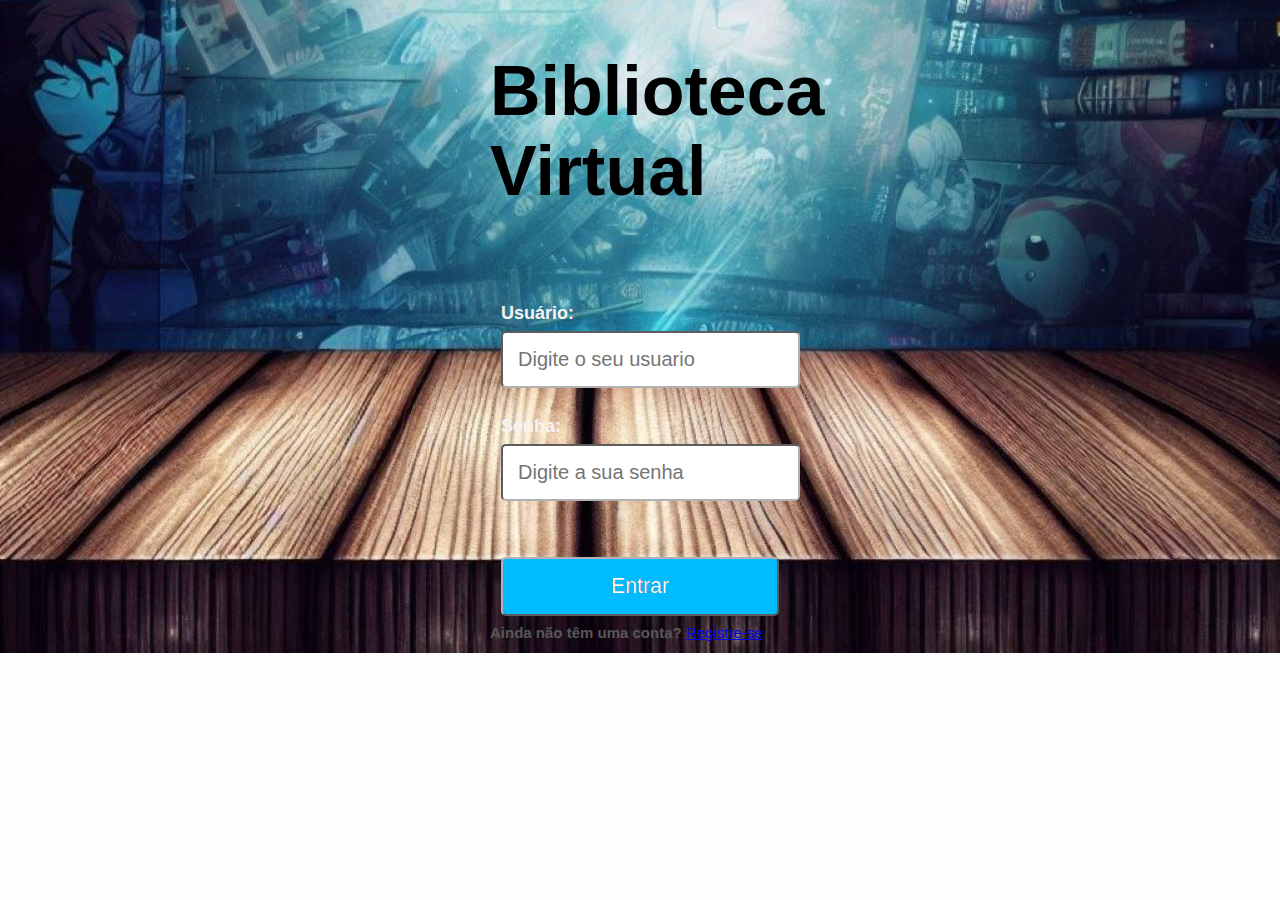
<file: index.html>
<!DOCTYPE html>
<html lang="pt-br">

<head>
    <meta charset="UTF-8">
    <meta http-equiv="X-UA-Compatible" content="IE=edge">
    <meta name="viewport" content="width=device-width, initial-scale=1.0">
    <link rel="stylesheet" type="text/css" href="CSS/style.css" media="">
    <title>Biblioteca Virtual</title>
   
</head>
<body>
    
    <div class="box">
        <br><br>
        <div class="header">
                   
        </div>
        <div class="campo">
            <h3 id="Titulo">Biblioteca Virtual</h3>
            <br>
        </div>

     <form action="lista.html">
            <div>
                <fieldset class="grupo">
                    <div class="campo">
                        <div class="text"><strong>Usuário:</strong></div><br><br>
                        <div class="box1">
                            <input type="usuario" placeholder="Digite o seu usuario" name="usuario" id="usuario" class="input" required>
                            <label for="usuario"></label>
                        </div>
                    </div>
                    <br><br>
                    <div class="campo">
                        <div class="text"><strong>Senha:</strong></div><br><br>
                        <div class="box1">
                            <input type="password" placeholder="Digite a sua senha" name="senha" id="password" class="input" required>
                            <label for="senha"></label>
                        </div>
                    </div>
                    <br><br><br><br>
                    <div class="campo">
                        <button class="botão" type="submit">Entrar</button>
                    </div>
                </fieldset>
                <div class="textX">
                <strong>Ainda não têm uma conta?</strong> <a href="cadastro.html">Registre-se</a>
                </div>
            </div>
        </form>
    </div>
    
</body>
</html>
</file>
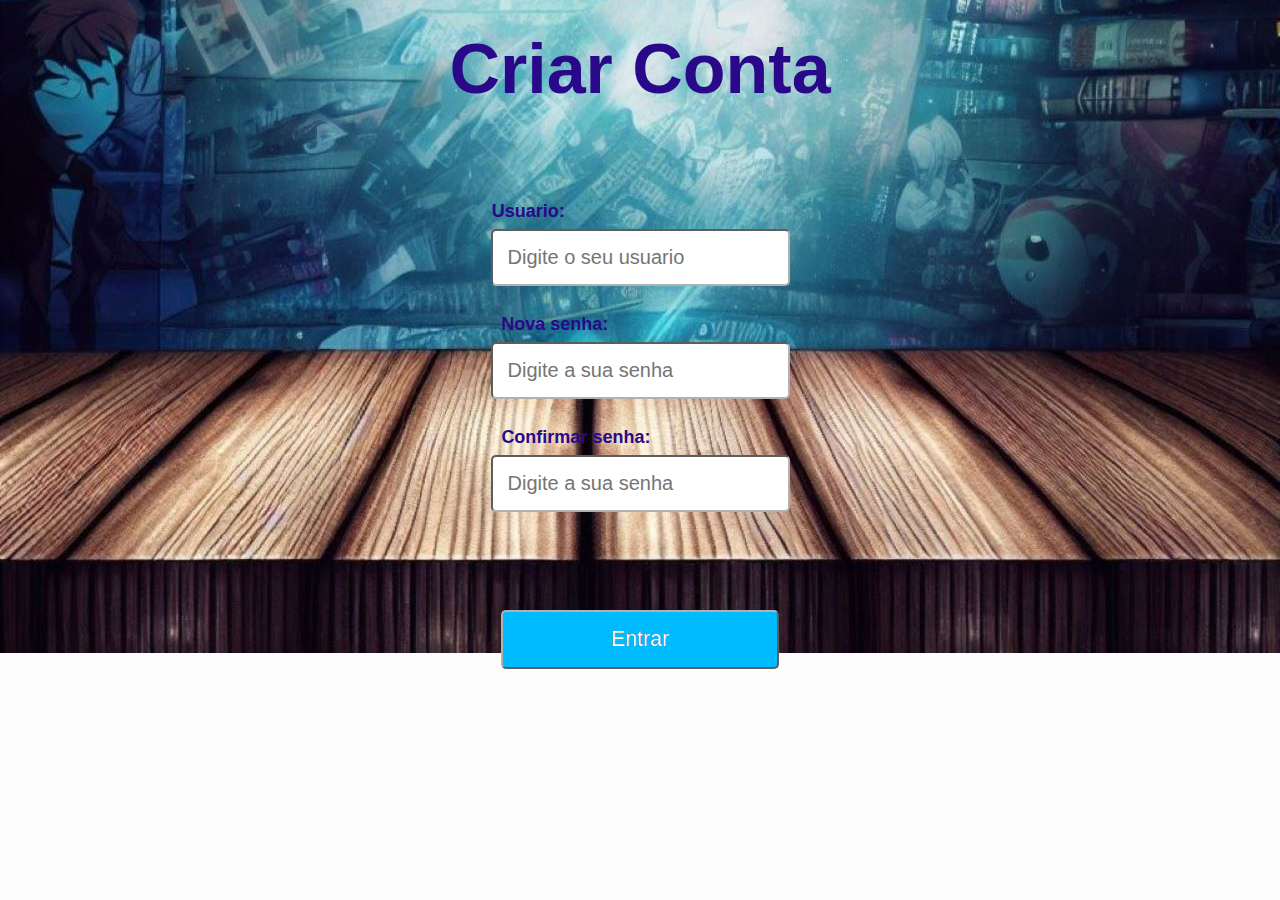
<file: cadastro.html>
<!DOCTYPE html>
<html lang="pt-br">

<head>
    <meta charset="UTF-8">
    <meta http-equiv="X-UA-Compatible" content="IE=edge">
    <meta name="viewport" content="width=device-width, initial-scale=1.0">
    <link rel="stylesheet" type="text/css" href="CSS/cadastro.css" media="">
    <title>Biblioteca Virtual</title>
</head>

<body>
    <div class="box">
        <center>
        <br><br>

        <div class="campo">
        <form action="banco2.php" method="POST">
            <h3 id="Titulo"><strong>Criar Conta</strong></h3>
            <br>
        </div>

        <form>
            <div>
                <fieldset class="grupo">
                    <div class="campo">
                    <form action="banco2.php" method="POST">
                        <div class="text"><strong>Usuario:</strong></div><br><br>
                        <div class="box1">
                            <input type="usuario" placeholder="Digite o seu usuario" name="usuario" id="usuario" class="input" required>
                            <label for="usuario"></label>
                        </div>
                    </div>
                    <br><br>
                    <div class="campo">
                        <div class="textB"><strong>Nova senha:</strong></div><br><br>
                        <div class="box1">
                            <input type="password" placeholder="Digite a sua senha" name="senha" id="password" class="input" required>
                            <label for="senha"></label>
                        </div>
                    </div><br><br>
                    <div class="textC"><strong>Confirmar senha:</strong></div><br><br>
                    <div class="box1">
                        <input type="password" placeholder="Digite a sua senha" name="senha" id="password" class="input" required>
                        <label for="senha"></label>
                    </div>
                </div><br><br>
                    <br><br><br>
                    <div class="campo">
                        <button class="botão" type="submit">Entrar</button>
                    </div>
                </fieldset><br><br><br>
            </div>
        </form>
        </center>
    </div>
</body>

</html>
</file>
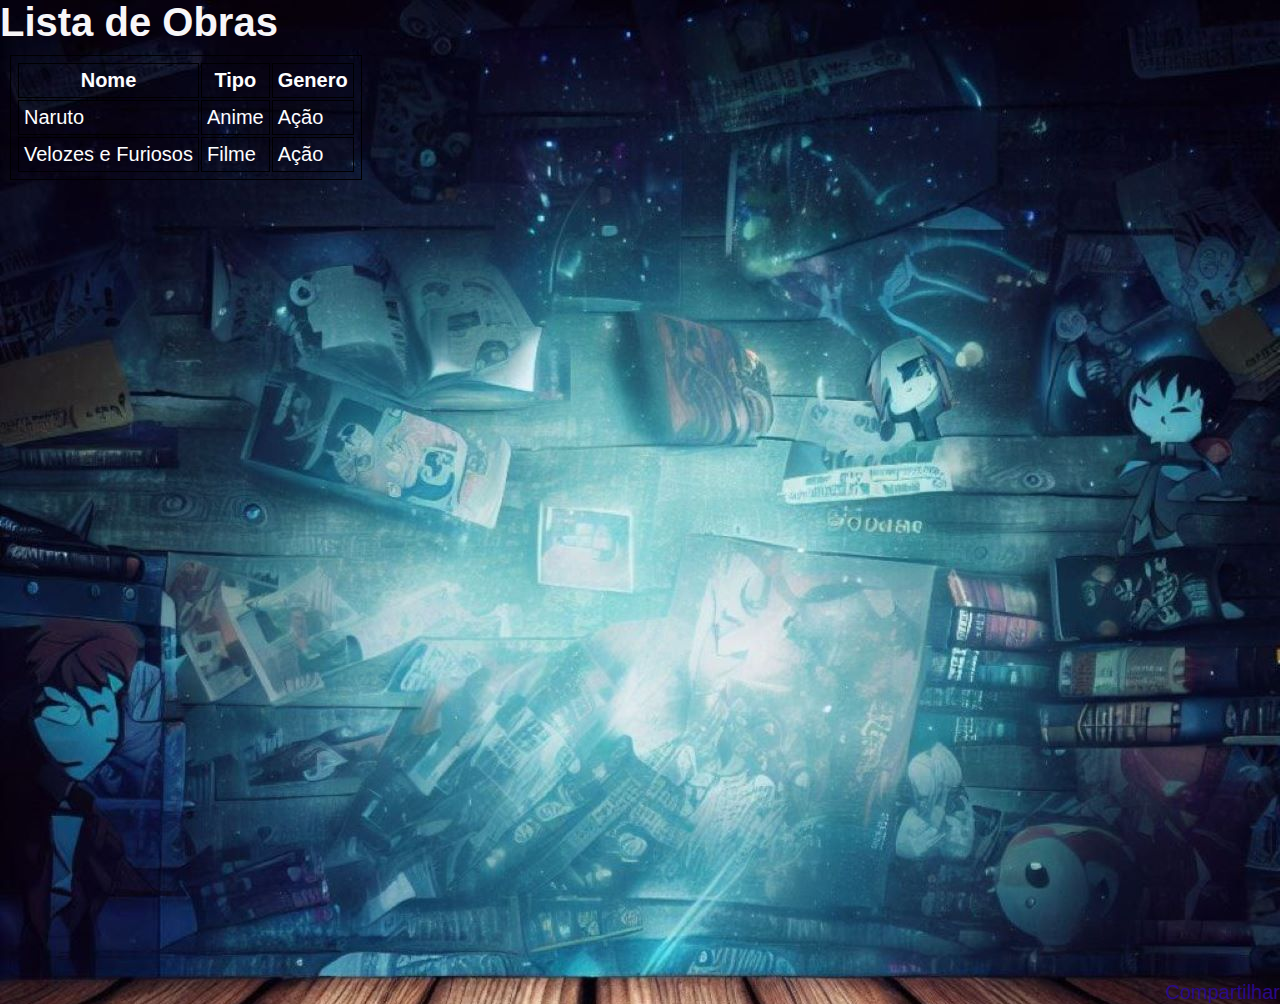
<file: lista.html>
<!DOCTYPE html>
<html lang="pt-br">

<head>
    <meta charset="UTF-8">
    <meta http-equiv="X-UA-Compatible" content="IE=edge">
    <meta name="viewport" content="width=device-width, initial-scale=1.0">
    <link rel="stylesheet" type="text/css" href="CSS/lista.css" media="">
    <title>Lista</title>
</head>

<body>
  

     <div class="campo">
        
        <h1 id="Titulo">Lista de Obras</h1>

    </div>
    <div class="container">
        <div class="box">
          <table>
<colgroup>
<col  class="coluna1"/>
<col class="coluna2"/>
<col class="coluna3"/>
</colgroup>
<tr>
<th>Nome</th>
<th >Tipo</th>
<th >Genero</th>
</tr>
<tr>
<td>Naruto</td>
<td>Anime</td>
<td>Ação</td>


</tr>
<tr>
    <td>Velozes e Furiosos</td>
    <td>Filme</td>
    <td>Ação</td>
</tr>
</table>
        </div>
    </div>

   <div class="compartilhar"> <a  class ="button" href="#">Compartilhar</a> </div>
    
</body>

</html>
</file>
<file: CSS/style.css>
* {
    margin: 10;
    padding: 10;
}

#Titulo {
    font-family: sans-serif;
    font-size: 70px;
    /* justify-content: center; */
    display: flex;
    align-content: center;
    color: #000000;
    margin-left: 0%;
    page-break-before: left;
}

fieldset {
    border: 0;
    page-break-before: right;
}

body {
    font-family: sans-serif;
    font-size: 1em;
    margin-left: 36%;
    margin-right: 5%;
    margin-top: 2%;
    justify-content: center;
    background-position: center;
    page-break-before: center;
    background-color: #fdfdfd;
    background-image: url('./images/fundo.jpg');
    background-repeat: no-repeat;
    background-size: cover;
    
}

.grupo {
    font-family: sans-serif;
    font-size: 12px;
    color: #f5f3f3;

}

.text {
    position: absolute;
    font-size: 18px;
    width: 48% ;
    height: -20px;


}

.textX {
    color: #575757;
    font-size: 15px;

}
    

.box {
    margin-left: 0px;
    margin-right: 0px;
    position: absolute;
    top: 30%;
    left: 50%;
    transform: translate(-50%, -50%);
    border-radius: 5px;
    border-width: 1.5px;
    padding: 15px;
    width: 300px;
    height: 350px;

    
    margin-top: -150px;
    margin-bottom: 0px;
}

.input {
    border-radius: 5px;
    font-size: 20px;
    border-color: #b1b1b1;
    outline: none;
    padding: 15px;
}

.botão {
    text-decoration: none;
    font-size: 21.3px;
    color: #FFFFFF;
    font-family: Arial, Helvetica, sans-serif;
    background: #00bbff;
    border-radius: 5px;
    border-color: #b1b1b1;
    padding: 15px;
    width: 278px;
    text-shadow: 0px 0px 0px #000000;
    cursor: pointer;
    transition: 0.3s;

}

.botão:hover {
    opacity: 4;
    background-color: #0091c5
}
</file>
<file: CSS/cadastro.css>
* {
    margin: 10;
    padding: 10;
}

#Titulo {
    font-family: sans-serif;
    color: #290989;
    margin-left: 0%;
    page-break-before: left;
    font-size: 70px;
}

fieldset {
    border: 0;
    page-break-before: right;
}

body {
    font-family: sans-serif;
    font-size: 1em;
    margin-left: 36%;
    margin-right: 5%;
    margin-top: 2%;
    justify-content: center;
    background-position: center;
    page-break-before: center;
    background-color: #fdfdfd;
    background-image: url('./images/fundo.jpg');
    background-repeat: no-repeat;
    background-size: cover;
}

.grupo {
    font-family: sans-serif;
    font-size: 12px;
    color: #290989;

}

.text {
    position: absolute;
    font-size: 18px;
    width: 48% ;
    height: -20px;


}

.textX {
    color: #575757;
    font-size: 15px;

}
.textA {
    position: absolute;
    font-size: 18px;
    width: 65% ;
    height: -20px;

}
.textB {
    position: absolute;
    font-size: 18px;
    width: 58% ;
    height: -20px;
}
.textC {
    position: absolute;
    font-size: 18px;
    width: 66% ;
    height: -20px;
}
.textD{
    position: relative;
    margin-right: 43%;
    font-size: 18px;
    color: #000000;
}

.box {
    margin-left: 0px;
    margin-right: 0px;
    position: absolute;
    top: 30%;
    left: 50%;
    transform: translate(-50%, -50%);
    border-radius: 5px;
    border-width: 1.5px;
    padding: 15px;
    width: 500px;
    height: 950px;

    margin-top: 10%;
}

.input {
    border-radius: 5px;
    font-size: 20px;
    border-color: #b1b1b1;
    outline: none;
    padding: 15px;
    
}
.escolha{
    border-radius: 5px;
    font-size: 20px;
    border-color: #7a7a7a;
    border-width: 2px;
    outline: none;
    padding: 15px;
    width: 56%;
    color: #575757;
}

.botão {
    text-decoration: none;
    font-size: 21.3px;
    color: #FFFFFF;
    font-family: Arial, Helvetica, sans-serif;
    background: #00bbff;
    border-radius: 5px;
    border-color: #b1b1b1;
    padding: 15px;
    width: 278px;
    text-shadow: 0px 0px 0px #000000;
    cursor: pointer;
    transition: 0.3s;

}

.botão:hover {
    opacity: 4;
    background-color: #0091c5
}
</file>
<file: CSS/lista.css>
*{
    margin:0;
    padding: 0;
}

#Titulo{
    font-family: sans-serif;
    color: #f7f6f8;
    margin-left: 0%;
}


body{
    font-family: sans-serif;
    font-size: 20px;
    color: #575757;
    justify-content: center;
    background-color: #fdfdfd;
    background-image: url('./images/fundo.jpg');
    background-repeat: no-repeat;
    background-size: cover;
}


.container {
    width: 100vw;
    height: 100vh;
    padding: 10px;
    display: flex;
    flex-direction: row;
    justify-content: flex-start;
    align-items: flex-start;
    }
    .box {
    width: 500px;
    height: 100px;
    color: #fefeff;
    display: flex;
    flex-direction: column;
    align-items: flex-start;
    }
table, td, th, tfoot {
    border:solid 1px #000; padding:5px;
}
.button {
    text-decoration: none;
    margin-top: 1rem;
    color: #290989;
    max-width: 250px;
    display: flex;
    
  }
.compartilhar{
    display: flex;
    flex-direction: row-reverse;
}




caption {
    font-size:x-large;
}
</file>
